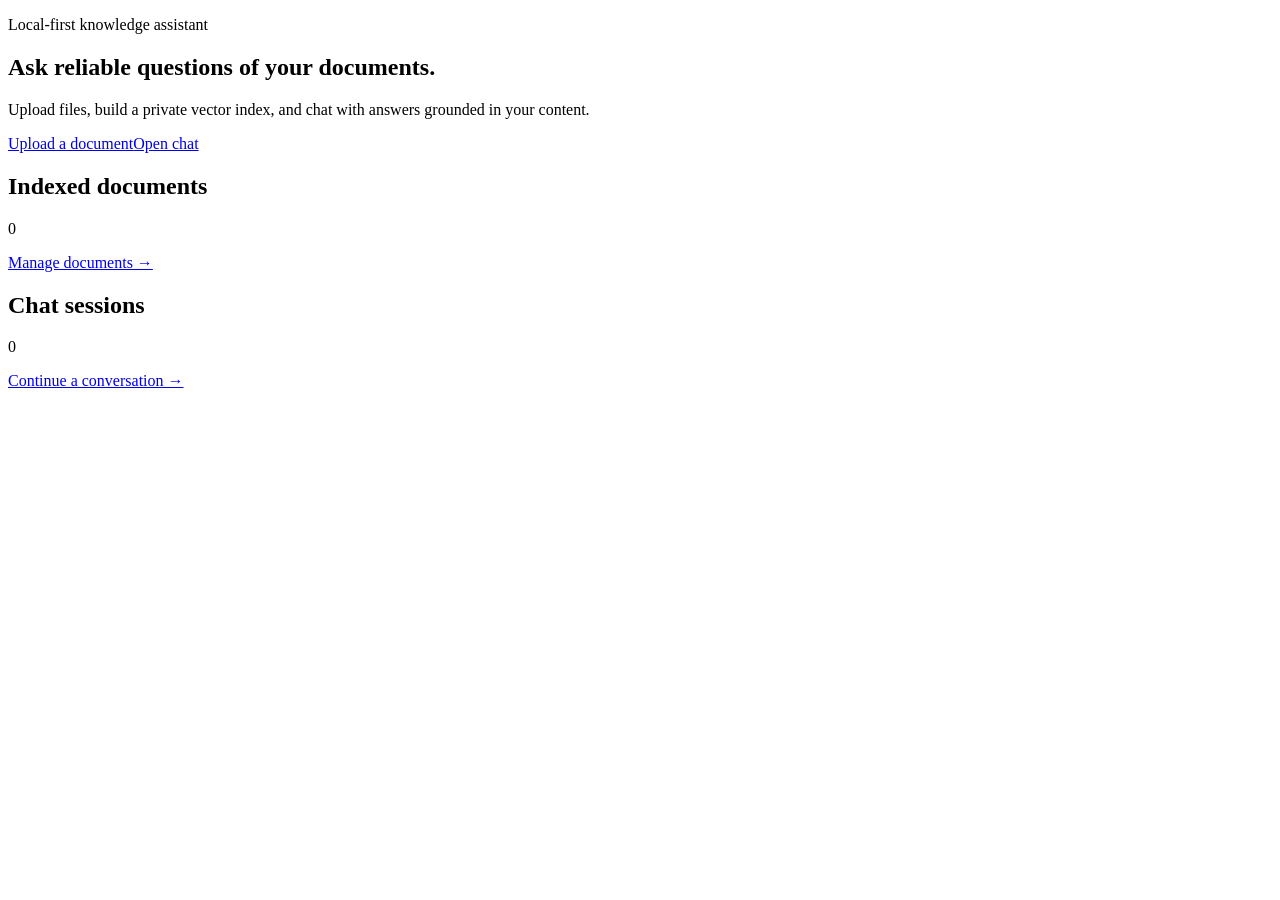
<file: src/main/resources/templates/index.html>
<!doctype html>
<html xmlns:th="http://www.thymeleaf.org">
<head th:replace="~{fragments/layout :: head('Workspace')}"></head>
<body class="bg-slate-50">
<nav th:replace="~{fragments/layout :: nav}"></nav>
<main class="mx-auto max-w-6xl px-5 py-12">
    <section class="rounded-3xl bg-slate-900 px-8 py-12 text-white"><p
            class="mb-3 text-sm font-semibold uppercase tracking-widest text-cyan-300">Local-first knowledge
        assistant</p>
        <h1 class="max-w-2xl text-4xl font-bold tracking-tight">Ask reliable questions of your documents.</h1>
        <p class="mt-4 max-w-xl text-slate-300">Upload files, build a private vector index, and chat with answers
            grounded in your content.</p>
        <div class="mt-7 flex gap-3"><a href="/upload"
                                        class="rounded-lg bg-cyan-400 px-4 py-2 font-semibold text-slate-950">Upload a
            document</a><a href="/chat" class="rounded-lg border border-slate-600 px-4 py-2 font-semibold">Open chat</a>
        </div>
    </section>
    <section class="mt-10 grid gap-5 md:grid-cols-2">
        <div class="rounded-2xl border bg-white p-6"><h2 class="font-semibold">Indexed documents</h2>
            <p class="mt-1 text-3xl font-bold" th:text="${#lists.size(documents)}">0</p><a href="/documents"
                                                                                           class="mt-4 inline-block text-sm font-medium text-cyan-700">Manage
                documents →</a></div>
        <div class="rounded-2xl border bg-white p-6"><h2 class="font-semibold">Chat sessions</h2>
            <p class="mt-1 text-3xl font-bold" th:text="${#lists.size(sessions)}">0</p><a href="/chat"
                                                                                          class="mt-4 inline-block text-sm font-medium text-cyan-700">Continue
                a conversation →</a></div>
    </section>
</main>
</body>
</html>
</file>
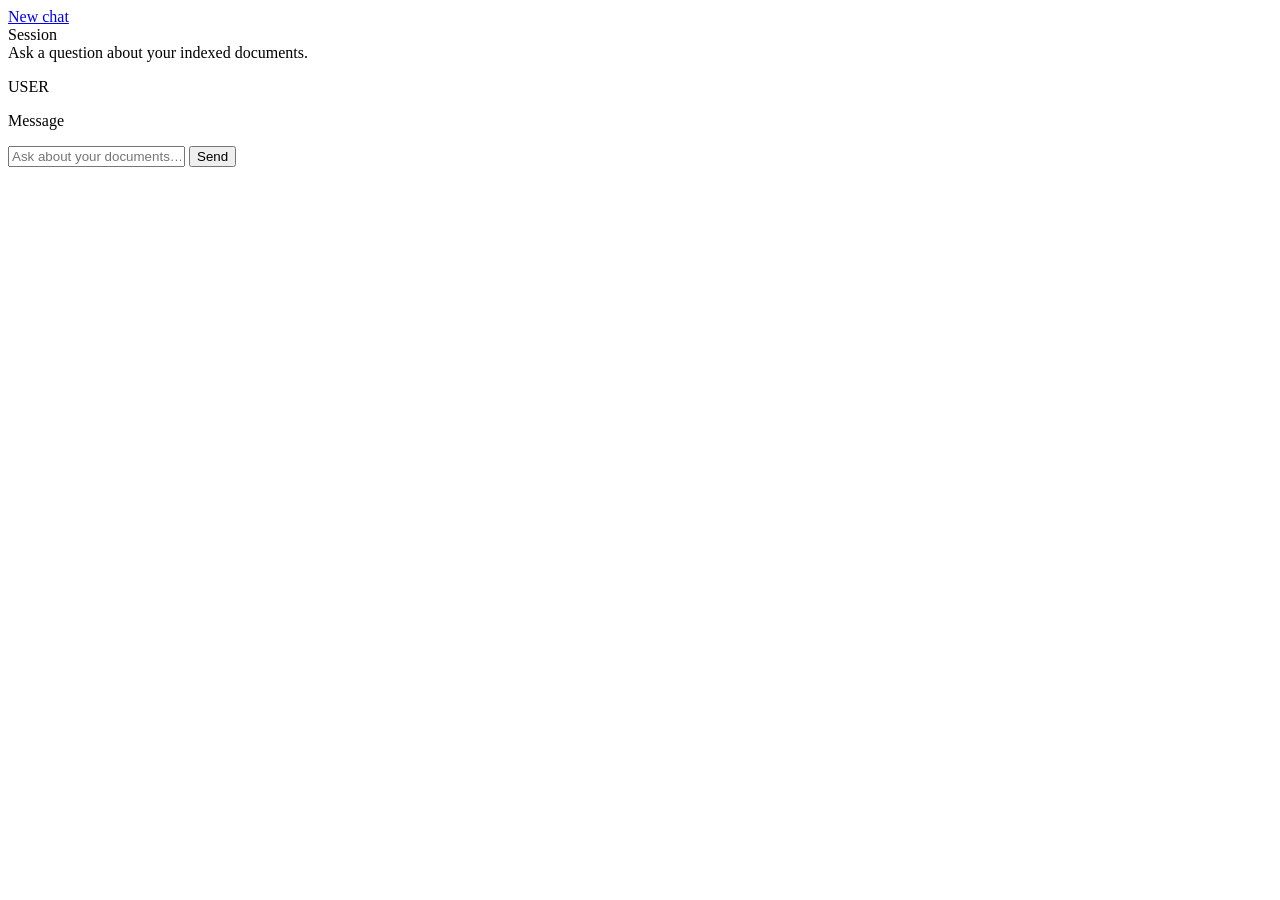
<file: src/main/resources/templates/chat.html>
<!doctype html>
<html xmlns:th="http://www.thymeleaf.org">
<head th:replace="~{fragments/layout :: head('Chat')}"></head>
<body class="bg-slate-50">
<nav th:replace="~{fragments/layout :: nav}"></nav>
<main class="mx-auto grid max-w-6xl gap-6 px-5 py-8 md:grid-cols-[240px_1fr]">
    <aside class="rounded-2xl border bg-white p-4"><a href="/chat"
                                                      class="block rounded-lg bg-slate-900 px-3 py-2 text-center text-sm font-semibold text-white">New
        chat</a>
        <div class="mt-4 space-y-1"><a th:each="s : ${sessions}" th:href="@{/chat(session=${s.id})}"
                                       class="block truncate rounded px-2 py-2 text-sm hover:bg-slate-100"
                                       th:text="${s.title}">Session</a></div>
    </aside>
    <section class="flex min-h-[70vh] flex-col rounded-2xl border bg-white">
        <div id="messages" class="flex-1 space-y-5 p-6" th:data-session="${activeSession}">
            <div th:if="${messages == null}" class="py-20 text-center text-slate-500">Ask a question about your indexed
                documents.
            </div>
            <article th:each="m : ${messages}" class="max-w-3xl rounded-xl p-4"
                     th:classappend="${m.role == 'USER'} ? ' ml-auto bg-slate-900 text-white' : ' bg-slate-100'"><p
                    class="mb-1 text-xs font-bold uppercase opacity-60" th:text="${m.role}">USER</p>
                <p class="whitespace-pre-wrap" th:text="${m.content}">Message</p></article>
        </div>
        <form id="chat-form" class="border-t p-4">
            <div class="flex gap-3"><input id="question" class="min-w-0 flex-1 rounded-lg border px-4 py-3"
                                           placeholder="Ask about your documents…" autocomplete="off">
                <button class="rounded-lg bg-cyan-500 px-5 font-semibold text-slate-950">Send</button>
            </div>
            <p id="chat-status" class="mt-2 text-sm text-red-600"></p></form>
    </section>
</main>
<script th:src="@{/js/app.js}"></script>
</body>
</html>
</file>
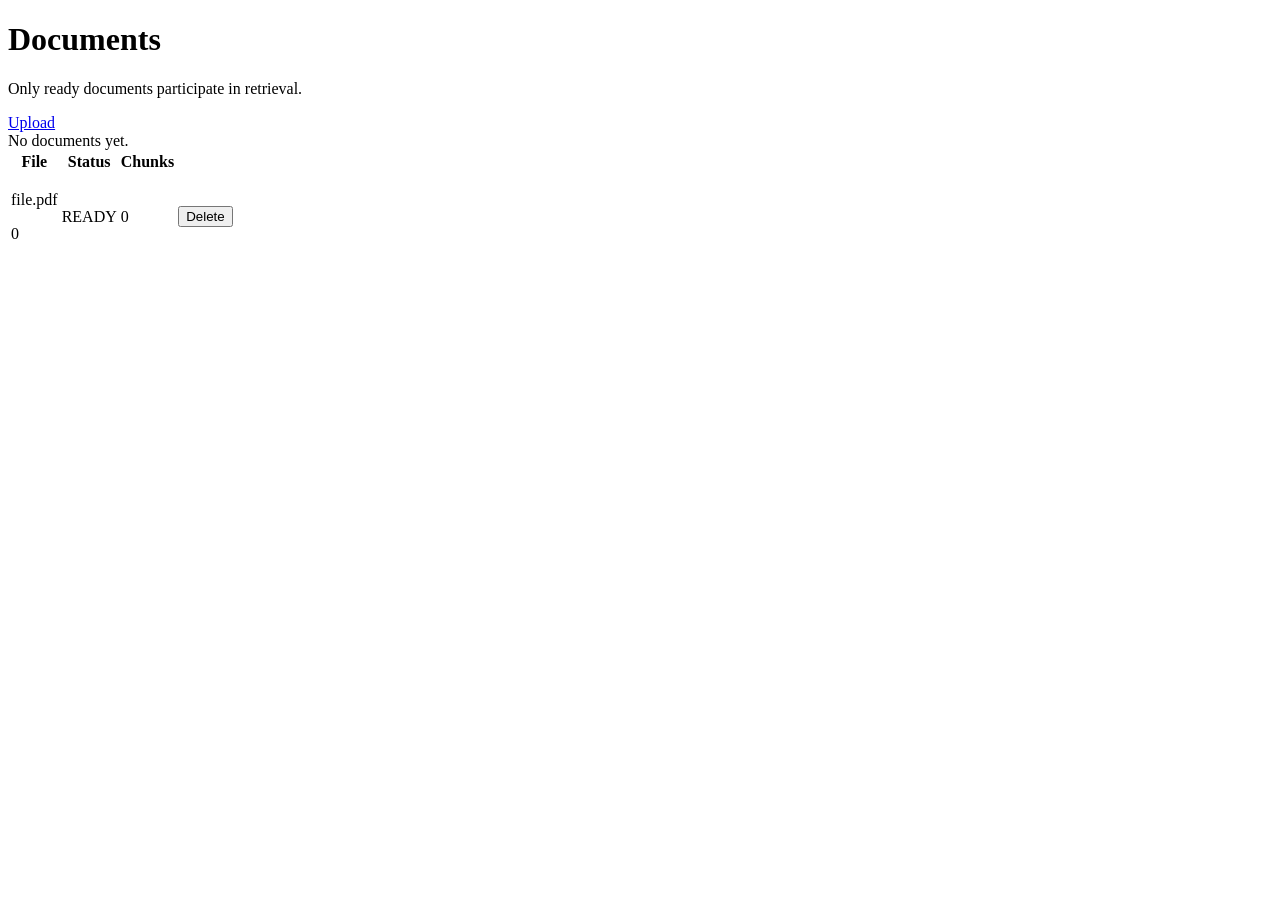
<file: src/main/resources/templates/documents.html>
<!doctype html>
<html xmlns:th="http://www.thymeleaf.org">
<head th:replace="~{fragments/layout :: head('Documents')}"></head>
<body class="bg-slate-50">
<nav th:replace="~{fragments/layout :: nav}"></nav>
<main class="mx-auto max-w-6xl px-5 py-12">
    <div class="flex items-center justify-between">
        <div><h1 class="text-3xl font-bold">Documents</h1>
            <p class="mt-2 text-slate-600">Only ready documents participate in retrieval.</p></div>
        <a href="/upload" class="rounded-lg bg-slate-900 px-4 py-2 text-sm font-semibold text-white">Upload</a></div>
    <div class="mt-8 overflow-hidden rounded-2xl border bg-white">
        <div th:if="${#lists.isEmpty(documents)}" class="p-10 text-center text-slate-500">No documents yet.</div>
        <table th:unless="${#lists.isEmpty(documents)}" class="w-full text-left text-sm">
            <thead class="bg-slate-100 text-slate-600">
            <tr>
                <th class="p-4">File</th>
                <th class="p-4">Status</th>
                <th class="p-4">Chunks</th>
                <th class="p-4"></th>
            </tr>
            </thead>
            <tbody>
            <tr th:each="doc : ${documents}" class="border-t">
                <td class="p-4"><p class="font-medium" th:text="${doc.filename}">file.pdf</p>
                    <p class="text-xs text-slate-500" th:text="${doc.size} + ' bytes'">0</p>
                    <p th:if="${doc.error}" class="mt-1 text-xs text-red-600" th:text="${doc.error}"></p></td>
                <td class="p-4"><span class="rounded-full px-2 py-1 text-xs font-semibold"
                                      th:classappend="${doc.status == 'READY'} ? ' bg-emerald-100 text-emerald-700' : ' bg-amber-100 text-amber-700'"
                                      th:text="${doc.status}">READY</span></td>
                <td class="p-4" th:text="${doc.chunks}">0</td>
                <td class="p-4 text-right">
                    <button class="delete-document text-red-600" th:data-id="${doc.id}">Delete</button>
                </td>
            </tr>
            </tbody>
        </table>
    </div>
</main>
<script th:src="@{/js/app.js}"></script>
</body>
</html>
</file>
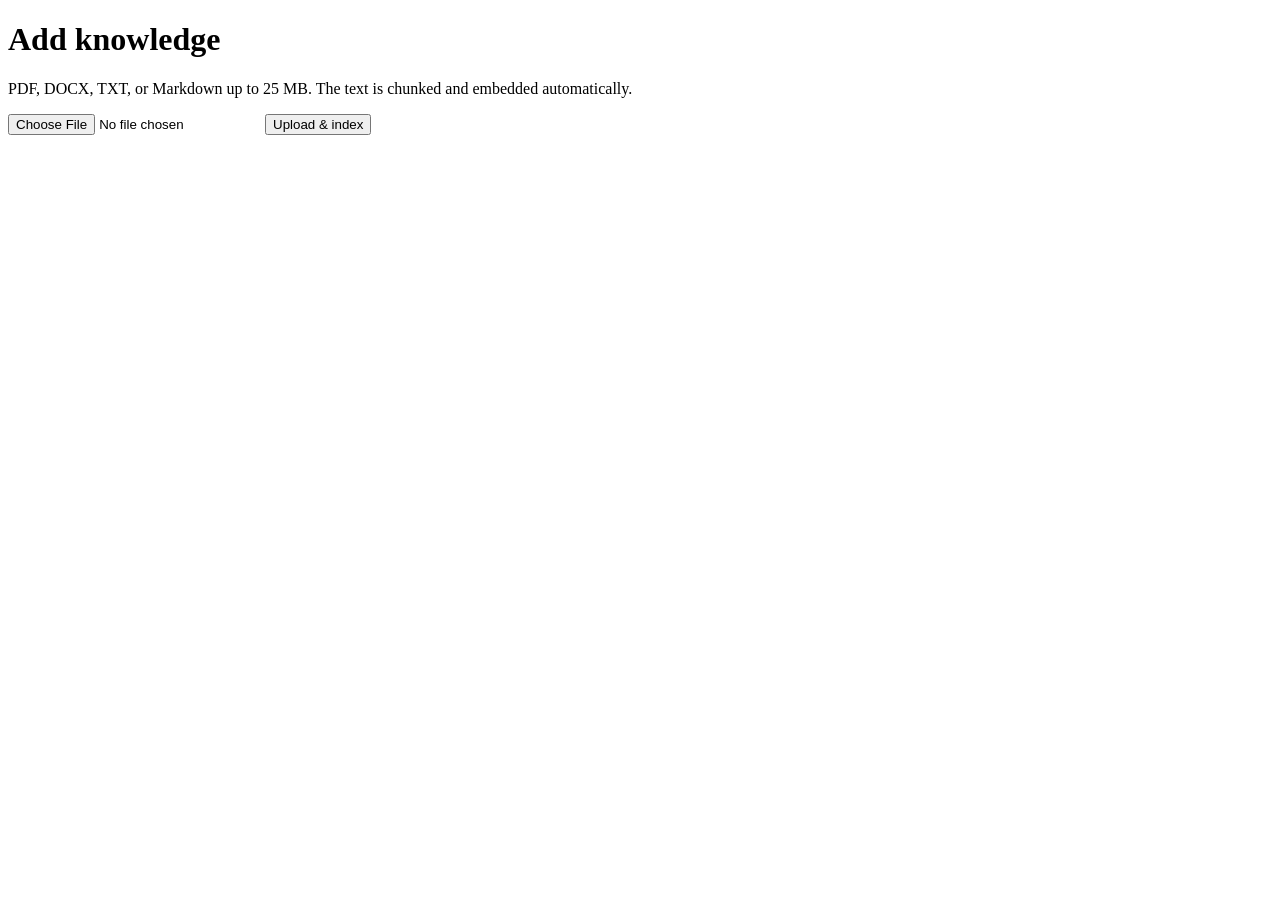
<file: src/main/resources/templates/upload.html>
<!doctype html>
<html xmlns:th="http://www.thymeleaf.org">
<head th:replace="~{fragments/layout :: head('Upload')}"></head>
<body class="bg-slate-50">
<nav th:replace="~{fragments/layout :: nav}"></nav>
<main class="mx-auto max-w-2xl px-5 py-12"><h1 class="text-3xl font-bold">Add knowledge</h1>
    <p class="mt-2 text-slate-600">PDF, DOCX, TXT, or Markdown up to 25 MB. The text is chunked and embedded
        automatically.</p>
    <form id="upload-form" class="mt-8 rounded-2xl border-2 border-dashed border-slate-300 bg-white p-10 text-center">
        <input id="file" name="file" type="file" accept=".pdf,.docx,.txt,.md" class="mx-auto block max-w-full">
        <button class="mt-6 rounded-lg bg-slate-900 px-5 py-2 font-semibold text-white">Upload & index</button>
        <p id="upload-status" class="mt-4 text-sm"></p></form>
</main>
<script th:src="@{/js/app.js}"></script>
</body>
</html>
</file>
